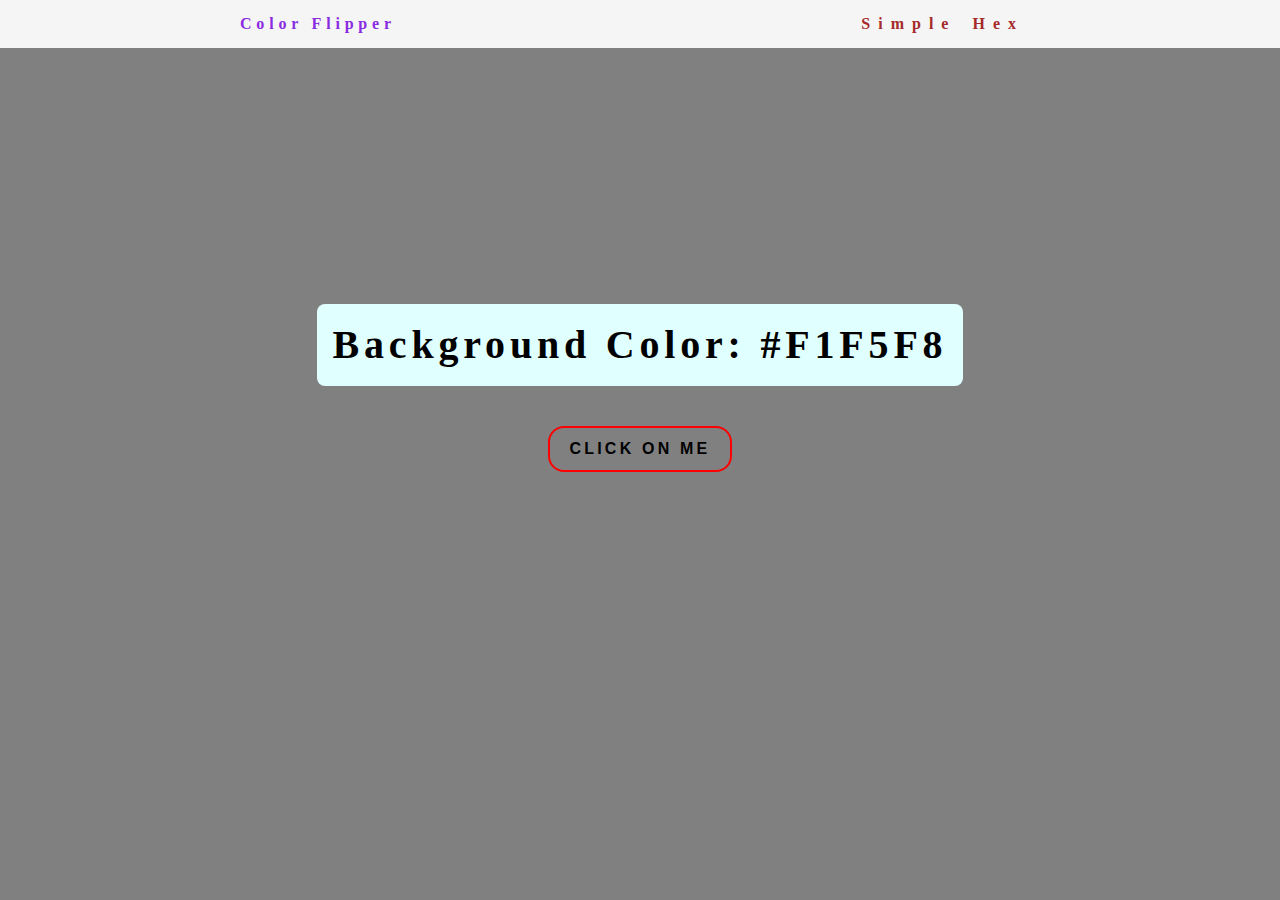
<file: index.html>
<!DOCTYPE html>
<html lang="en">
  <head>
    <meta charset="UTF-8" />
    <meta http-equiv="X-UA-Compatible" content="IE=edge" />
    <meta name="viewport" content="width=device-width, initial-scale=1.0" />
    <link rel="stylesheet" href="style.css" />
    <title>Color Flipper</title>
  </head>
  <body>
    <nav>
      <div class="nav-center">
        <h4>Color flipper</h4>
        <ul class="nav-links">
          <li>
            <a href="index.html">Simple</a>
          </li>
          <li>
            <a href="hex.html">Hex</a>
          </li>
        </ul>
      </div>
    </nav>

    <main>
      <div class="container">
        <h2>Background Color: <span class="color">#F1F5F8</span></h2>
        <button class="btn btn-hero" id="btn">Click on me</button>
      </div>
    </main>

    <script src="app.js"></script>
  </body>
</html>
</file>
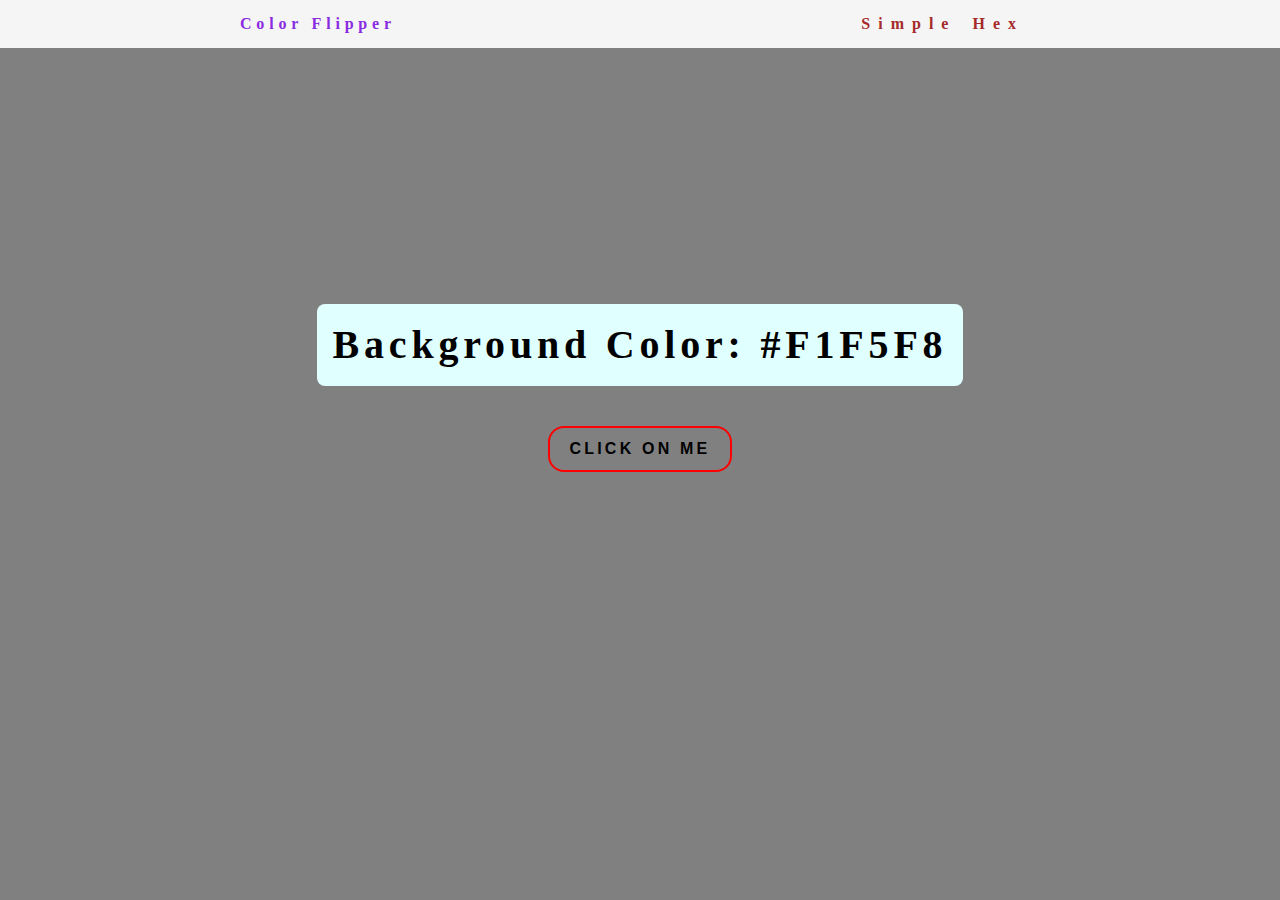
<file: hex.html>
<!DOCTYPE html>
<html lang="en">
  <head>
    <meta charset="UTF-8" />
    <meta http-equiv="X-UA-Compatible" content="IE=edge" />
    <meta name="viewport" content="width=device-width, initial-scale=1.0" />
    <link rel="stylesheet" href="style.css" />
    <title>Color Flipper</title>
  </head>
  <body>
    <nav>
      <div class="nav-center">
        <h4>Color flipper</h4>
        <ul class="nav-links">
          <li>
            <a href="index.html">Simple</a>
          </li>
          <li>
            <a href="hex.html">Hex</a>
          </li>
        </ul>
      </div>
    </nav>

    <main>
      <div class="container">
        <h2>Background Color: <span class="color">#F1F5F8</span></h2>
        <button class="btn btn-hero" id="btn">Click on me</button>
      </div>
    </main>

    <script src="hex.js"></script>
  </body>
</html>
</file>
<file: style.css>
* {
  margin: 0;
  padding: 0;
  box-sizing: border-box;
}

body {
  font-family: Georgia, "Times New Roman", Times, serif;
  background-color: gray;
  color: black;
  line-height: 1.5;
  font-size: 0.875rem;
}

ul {
  list-style-type: none;
}

a {
  text-decoration: none;
}

h2,
h4 {
  letter-spacing: 0.3rem;
  text-transform: capitalize;
  line-height: 1.25;
  margin-bottom: 0.75rem;
  font-family: Georgia, "Times New Roman", Times, serif;
}

h2 {
  font-size: 4rem;
}

h4 {
  font-size: 2rem;
}

p {
  margin-bottom: 1.25rem;
  color: lightgray;
}

@media screen and (min-width: 800px) {
  h2 {
    font-size: 2.5rem;
  }
  h4 {
    font-size: 1rem;
  }
}

nav {
  background-color: whitesmoke;
  height: 3rem;
  display: flex;
  justify-content: space-between;
  align-items: center;
  box-shadow: rgb(176, 106, 241);
}

.nav-center {
  width: 90vh;
  max-width: 800px;
  margin: 0 auto;
  display: flex;
  align-items: center;
  justify-content: space-between;
}

.nav-center h4 {
  margin-bottom: 0;
  color: blueviolet;
}

.nav-links {
  display: flex;
}

nav a {
  text-transform: capitalize;
  font-weight: 700;
  font-size: 1rem;
  color: brown;
  letter-spacing: 0.5rem;
  margin-right: 1rem;
}

nav a:hover {
  color: goldenrod;
}
main {
  margin-top: 16rem;
  min-height: calc(100vh-3rem);
  display: grid;
  place-items: center;
}
.container {
  text-align: center;
}
.container h2 {
  background-color: lightcyan;
  color: black;
  padding: 1rem;
  border-radius: 0.5rem;
  margin-bottom: 2.5rem;
}
.color {
  color: black;
}

.btn-hero {
  font-family: Verdana, Geneva, Tahoma, sans-serif;
  text-transform: uppercase;
  background: transparent;
  color: black;
  letter-spacing: 0.2rem;
  display: inline-block;
  font-weight: 700;
  transition: 0.3rem;
  border: 2px solid red;
  cursor: pointer;
  border-radius: 1rem;
  font-size: 1rem;
  padding: 0.75rem 1.25rem;
}

.btn-hero:hover {
  color: whitesmoke;
  background-color: lightsalmon;
}
</file>
